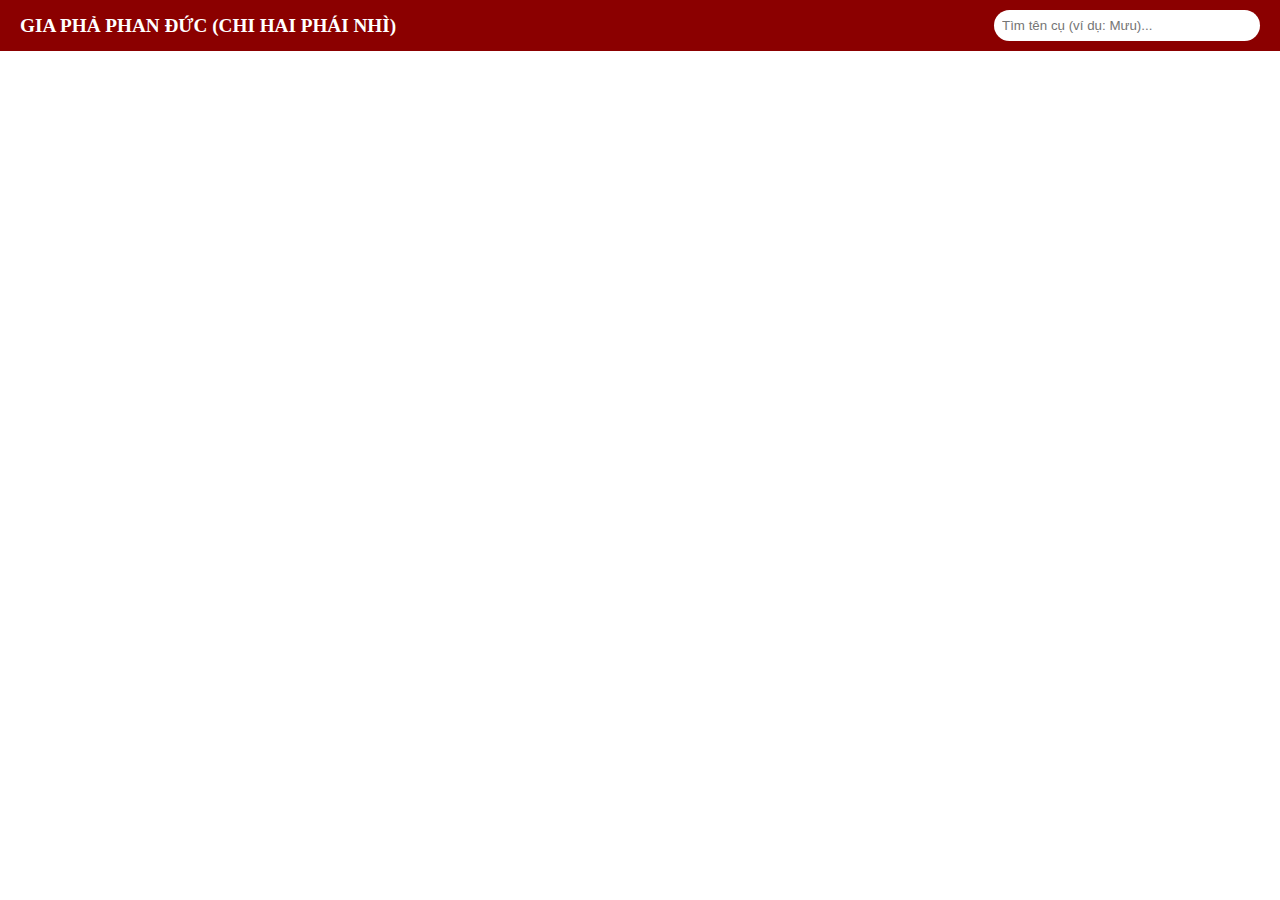
<file: index.html>
<!DOCTYPE html>
<html lang="vi">
<head>
    <meta charset="UTF-8">
    <title>Gia Phả Phan Đức - Chi Hai Phái Nhì</title>
    <script src="https://d3js.org/d3.v7.min.js"></script>
    <style>
        :root { --primary-color: #8b0000; --bg-color: #fdfaf6; }
        body { font-family: 'Times New Roman', Times, serif; margin: 0; background: var(--bg-color); display: flex; flex-direction: column; height: 100vh; }
        
        /* Menu phía trên */
        nav { background: var(--primary-color); color: white; padding: 10px 20px; display: flex; justify-content: space-between; align-items: center; box-shadow: 0 2px 10px rgba(0,0,0,0.3); }
        .search-box { padding: 8px; border-radius: 20px; border: none; width: 250px; outline: none; }

        /* Vùng hiển thị chính */
        main { display: flex; flex: 1; overflow: hidden; }
        #tree-container { flex: 1; background: white; cursor: grab; position: relative; }
        
        /* Sidebar thông tin */
        #sidebar { width: 320px; background: white; border-left: 2px solid #eee; padding: 20px; box-shadow: -2px 0 5px rgba(0,0,0,0.05); overflow-y: auto; display: none; }
        .info-header { color: var(--primary-color); border-bottom: 2px solid var(--primary-color); padding-bottom: 10px; margin-bottom: 15px; }
        
        .node circle { stroke-width: 2px; transition: 0.3s; }
        .node-male circle { fill: #fff; stroke: var(--primary-color); }
        .node-female circle { fill: #fff; stroke: #ff69b4; }
        .node:hover circle { r: 10; fill: #ffeb3b; }
        .node text { font-size: 14px; font-weight: bold; }
        .link { fill: none; stroke: #ccc; stroke-width: 1.5px; }
    </style>
</head>
<body>

<nav>
    <div style="font-size: 1.2rem; font-weight: bold;">GIA PHẢ PHAN ĐỨC (CHI HAI PHÁI NHÌ)</div>
    <input type="text" class="search-box" placeholder="Tìm tên cụ (ví dụ: Mưu)..." oninput="searchName(this.value)">
</nav>

<main>
    <div id="tree-container"></div>
    <div id="sidebar">
        <div class="info-header"><h3 id="side-name">Thông tin chi tiết</h3></div>
        <p><b>Đời thứ:</b> <span id="side-generation"></span></p>
        <p><b>Ngày mất:</b> <span id="side-death"></span></p>
        <p><b>Nơi an táng:</b> <span id="side-burial"></span></p>
        <p><b>Ghi chú:</b> <div id="side-note" style="font-style: italic; color: #555;"></div></p>
    </div>
</main>

<script>
    const SHEET_ID = "1H5Gi3MXAD6p9tywPmaiz4awtuETRKtK03cR_-bXeLVU";
    const API_URL = `https://opensheet.elk.sh/${SHEET_ID}/giapha1`;
    let allNodes = [];

    async function init() {
        try {
            const res = await fetch(API_URL);
            const rawData = await res.json();
            
            const data = rawData.map(d => {
                const row = {};
                for (let key in d) row[key.toLowerCase().trim()] = d[key];
                return {
                    id: String(d.ID || "").trim(),
                    parentId: String(d.Cha_ID || "").trim(),
                    name: (d.Ho_va_Ten || "Chưa rõ").trim(),
                    death: row['ngay_mat'] || "Không rõ",
                    burial: row['noi_an_tang'] || row['an_tang'] || "Chưa cập nhật",
                    note: row['ghi_chu'] || "Không có",
                    isWife: String(d.ID).toUpperCase().endsWith('W'),
                    doi: d.Doi || "?"
                };
            }).filter(d => d.id !== "");

            // Logic 1 gốc
            const finalData = data.map((d, i) => {
                if (i === 0) d.parentId = null;
                else if (!d.parentId || d.parentId === "0") d.parentId = data[0].id;
                return d;
            });

            renderTree(finalData);
        } catch (e) { console.error(e); }
    }

    function renderTree(data) {
        const width = 2000, height = data.length * 60;
        const svg = d3.select("#tree-container").append("svg")
            .attr("width", "100%").attr("height", "100%")
            .call(d3.zoom().on("zoom", (e) => g.attr("transform", e.transform)))
            .append("g");
        
        const g = svg.append("g").attr("transform", "translate(150, 50)");

        const stratify = d3.stratify().id(d => d.id).parentId(d => d.parentId);
        const root = stratify(data);
        const treeLayout = d3.tree().nodeSize([50, 250]);
        treeLayout(root);

        g.selectAll(".link").data(root.links()).enter().append("path")
            .attr("class", "link")
            .attr("d", d3.linkHorizontal().x(d => d.y).y(d => d.x));

        const node = g.selectAll(".node").data(root.descendants()).enter().append("g")
            .attr("class", d => `node ${d.data.isWife ? 'node-female' : 'node-male'}`)
            .attr("transform", d => `translate(${d.y},${d.x})`)
            .on("click", (e, d) => showSidebar(d.data));

        node.append("circle").attr("r", 8);
        node.append("text").attr("dy", "0.35em").attr("x", d => d.children ? -15 : 15)
            .style("text-anchor", d => d.children ? "end" : "start")
            .text(d => (d.data.isWife ? "(Bà) " : "Ông ") + d.data.name);
        
        allNodes = node; // Lưu lại để tìm kiếm
    }

    function showSidebar(d) {
        document.getElementById('sidebar').style.display = 'block';
        document.getElementById('side-name').innerText = (d.isWife ? "(Bà) " : "Ông ") + d.name;
        document.getElementById('side-generation').innerText = d.doi;
        document.getElementById('side-death').innerText = d.death;
        document.getElementById('side-burial').innerText = d.burial;
        document.getElementById('side-note').innerText = d.note;
    }

    function searchName(val) {
        if (!val) { allNodes.style("opacity", 1); return; }
        allNodes.style("opacity", d => d.data.name.toLowerCase().includes(val.toLowerCase()) ? 1 : 0.1);
    }

    init();
</script>
</body>
</html>
</file>
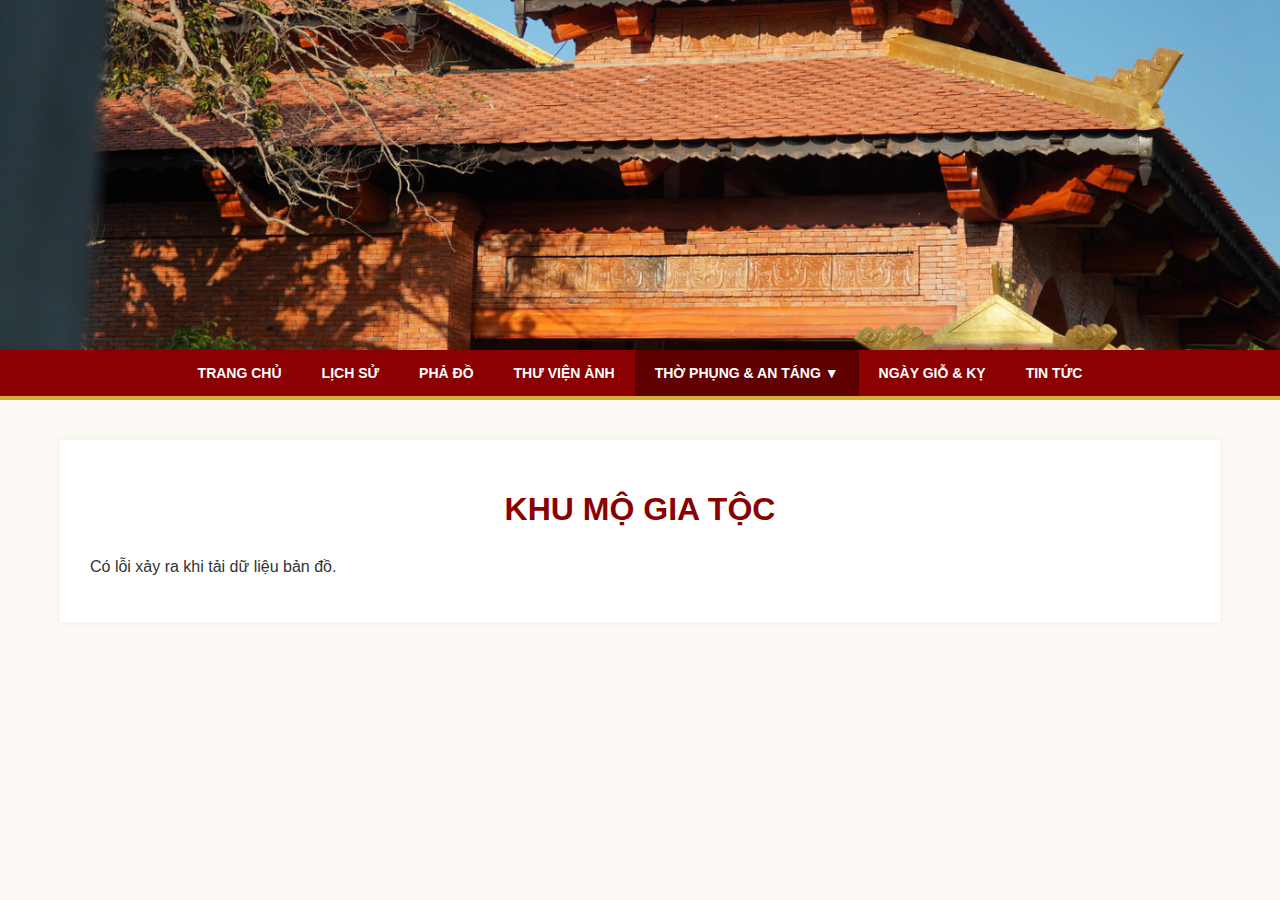
<file: khu-mo.html>
<!DOCTYPE html>
<html lang="vi">
<head>
    <meta charset="UTF-8">
    <meta name="viewport" content="width=device-width, initial-scale=1.0">
    <title>Khu Mộ Gia Tộc - Phan Đức</title>
    <link rel="stylesheet" href="style.css">
</head>
<body>

<div class="banner-container">
    <img src="image4.jpg" alt="Nhà thờ họ Phan Đức" class="banner-image">
</div>

<nav class="navbar">
    <a href="index.html">Trang Chủ</a>
    <a href="lich-su.html">Lịch Sử</a>
    <a href="pha-he.html">Phả Đồ</a>
    <a href="thu-vien-anh.html">Thư Viện Ảnh</a>
    <div class="dropdown">
        <button class="dropbtn active">Thờ Phụng & An Táng ▼</button>
        <div class="dropdown-content">
            <a href="tho-phung.html">Nơi Thờ Phụng</a>
            <a href="khu-mo.html" class="active">Khu Mộ Gia Tộc</a>
        </div>
    </div>
    <a href="ngay-gio.html">Ngày Giỗ & Kỵ</a>
    <a href="tin-tuc.html">Tin Tức</a>
</nav>

<main class="content-section">
    <h1 style="text-align: center; color: var(--red-dark); margin-bottom: 30px;">KHU MỘ GIA TỘC</h1>
    
    <div id="content-container">
        <p style="text-align: center;">Đang tải dữ liệu...</p>
    </div>
</main>

<script>
    const SHEET_ID = "1H5Gi3MXAD6p9tywPmaiz4awtuETRKtK03cR_-bXeLVU";
    // Đảm bảo tên tab trong Sheets của bạn đúng là: khu_mo
    const API_URL = `https://opensheet.elk.sh/${SHEET_ID}/khu_mo`;

    async function loadKhuMo() {
        try {
            const res = await fetch(API_URL);
            const data = await res.json();
            
            if (!Array.isArray(data)) {
                document.getElementById('content-container').innerHTML = "<p>Lỗi: Không tìm thấy dữ liệu trong Sheets.</p>";
                return;
            }

            let html = "";
            data.forEach(item => {
                html += `
                    <div class="location-card" style="margin-bottom: 50px; background: #fff; padding: 20px; border-radius: 10px; box-shadow: 0 4px 15px rgba(0,0,0,0.1);">
                        <h2 style="color: #8B0000; border-bottom: 2px solid #D4AF37; padding-bottom: 10px; margin-top: 0;">${item.Ten_khu}</h2>
                        <div style="display: flex; flex-wrap: wrap; gap: 20px; margin-top: 20px;">
                            <img src="${item.Hinh_anh}" style="flex: 1; min-width: 300px; height: 300px; object-fit: cover; border-radius: 8px;" alt="${item.Ten_khu}">
                            
                            <div style="flex: 1; min-width: 300px; height: 300px;">
                                <iframe src="${item.Link_map}" width="100%" height="100%" style="border:0; border-radius: 8px;" allowfullscreen="" loading="lazy"></iframe>
                            </div>
                        </div>
                        <div style="margin-top: 20px; line-height: 1.6;">
                            <p><strong>📍 Địa chỉ:</strong> ${item.Dia_chi}</p>
                            <p><strong>📝 Mô tả:</strong> ${item.Mo_ta}</p>
                        </div>
                    </div>
                `;
            });
            document.getElementById('content-container').innerHTML = html;
        } catch (error) {
            console.error("Lỗi tải dữ liệu:", error);
            document.getElementById('content-container').innerHTML = "<p>Có lỗi xảy ra khi tải dữ liệu bản đồ.</p>";
        }
    }
    
    loadKhuMo();
</script>

</body>
</html>
</file>
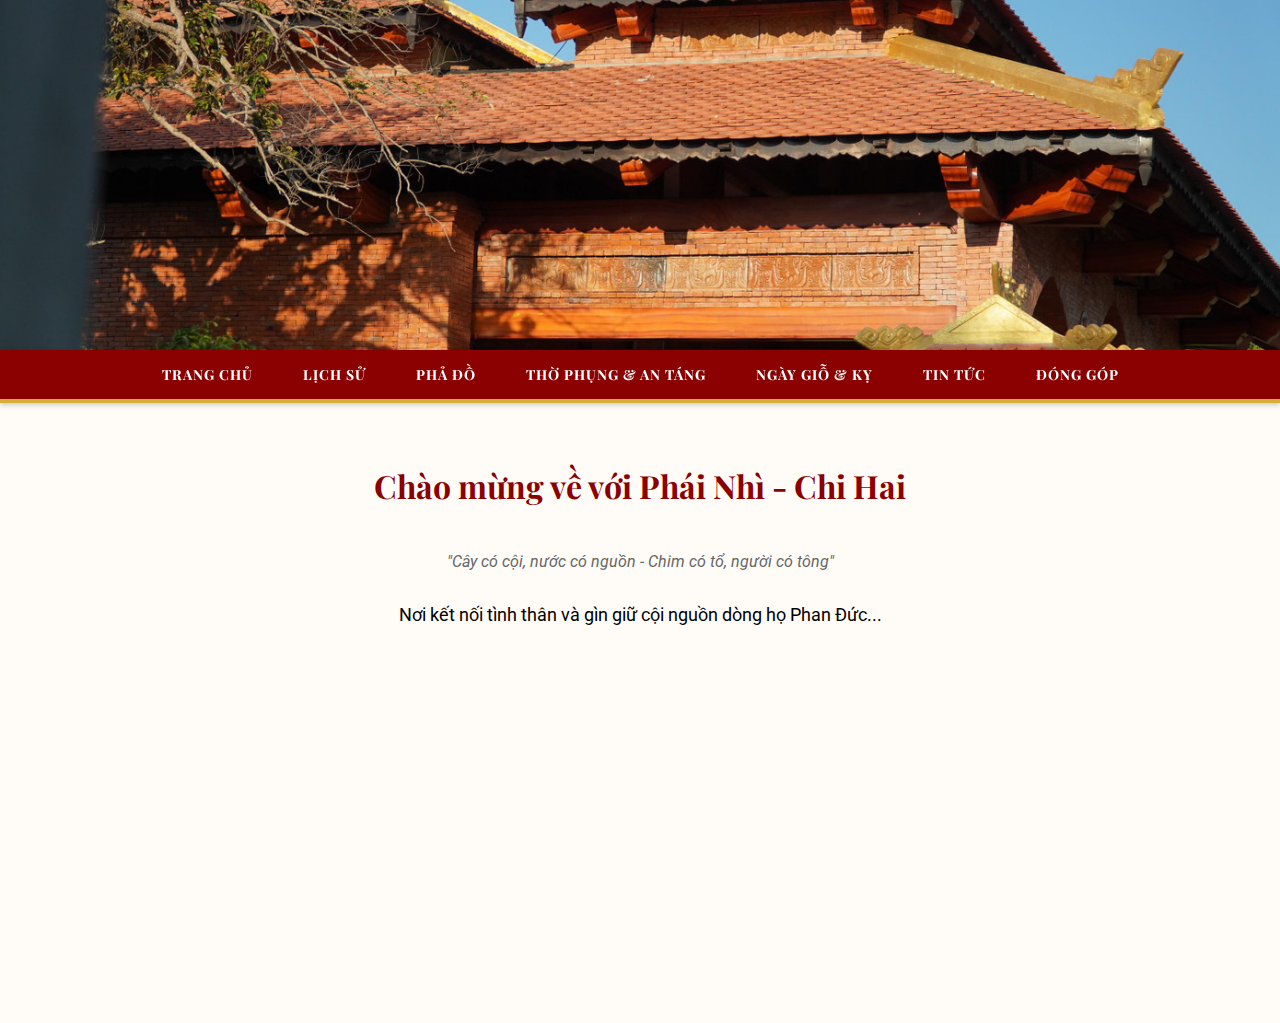
<file: test.html>
<!DOCTYPE html>
<html lang="vi">
<head>
    <meta charset="UTF-8">
    <meta name="viewport" content="width=device-width, initial-scale=1.0">
    <title>Gia Phả Phan Đức - Chi Hai Phái Nhì</title>
    <script src="https://d3js.org/d3.v7.min.js"></script>
    <link href="https://fonts.googleapis.com/css2?family=Playfair+Display:wght@700&family=Roboto&display=swap" rel="stylesheet">
    <style>
        /* Định nghĩa màu sắc chủ đạo */
        :root { --red-dark: #8b0000; --gold: #d4af37; --bg-light: #fffcf8; }
        body { font-family: 'Roboto', 'Times New Roman', serif; margin: 0; background: var(--bg-light); }
        h1, h2, .navbar a { font-family: 'Playfair Display', serif; }

        /* --- PHẦN BANNER MỚI THÊM --- */
        .banner-container {
            width: 100%;
            max-height: 350px; /* Chiều cao tối đa của banner, bạn có thể chỉnh số này */
            overflow: hidden; /* Ẩn phần thừa nếu ảnh quá cao */
            background-color: var(--red-dark); /* Màu nền phòng khi ảnh chưa tải xong */
            display: flex;
            align-items: center;
            justify-content: center;
        }
        .banner-image {
            width: 100%;
            height: auto;
            object-fit: cover; /* Đảm bảo ảnh phủ kín khung mà không bị méo */
            display: block;
        }
        /* --------------------------- */
        
        /* Menu chính */
        .navbar { background: var(--red-dark); display: flex; justify-content: center; flex-wrap: wrap; position: sticky; top: 0; z-index: 1000; border-bottom: 4px solid var(--gold); box-shadow: 0 2px 5px rgba(0,0,0,0.2); }
        .navbar a { color: white; text-decoration: none; padding: 15px 25px; font-weight: bold; text-transform: uppercase; font-size: 14px; transition: 0.3s; letter-spacing: 1px; }
        .navbar a:hover { background: rgba(255,255,255,0.15); color: var(--gold); }
        .navbar a.active { background: var(--gold); color: var(--red-dark); }

        /* Vùng nội dung */
        .content-section { display: none; padding: 40px 20px; max-width: 1200px; margin: auto; min-height: 60vh; animation: fadeIn 0.5s ease-in-out; }
        .content-section.active { display: block; }
        @keyframes fadeIn { from { opacity: 0; transform: translateY(10px); } to { opacity: 1; transform: translateY(0); } }

        .section-header { border-bottom: 3px solid var(--red-dark); color: var(--red-dark); margin-bottom: 30px; padding-bottom: 15px; text-align: center; font-size: 2rem; }
        
        /* Đặc thù trang Phả hệ */
        #tree-display { width: 100%; height: 700px; background: white; border: 2px solid #ddd; border-radius: 8px; overflow: auto; box-shadow: inset 0 0 20px rgba(0,0,0,0.05); }
        .node circle { fill: #fff; stroke: var(--red-dark); stroke-width: 2.5px; transition: 0.3s; }
        .node text { font-size: 14px; font-weight: bold; }
        .link { fill: none; stroke: #ccc; stroke-width: 1.5px; }
    </style>
</head>
<body>

<div class="banner-container">
    <img src="image4.jpg" alt="Nhà thờ họ Phan Đức - Chi Hai Phái Nhì" class="banner-image">
</div>
<div class="navbar">
    <a href="test.html">Trang Chủ</a>
    <a href="lich-su.html">Lịch Sử</a> 
    <a href="pha-he.html">Phả Đồ</a>
    <a href="an-tang.html">Thờ Phụng & An Táng</a>
    <a href="ngay-gio.html">Ngày Giỗ & Kỵ</a>
    <a href="tin-tuc.html">Tin Tức</a>
    <a href="dong-gop.html">Đóng Góp</a>
</div>
</div>

<section id="home" class="content-section active">
    <h1 class="section-header" style="border:none;">Chào mừng về với Phái Nhì - Chi Hai</h1>
    <div style="text-align: center; font-style: italic; margin-bottom: 30px; color: #666;">"Cây có cội, nước có nguồn - Chim có tổ, người có tông"</div>
    <p style="text-align: center; font-size: 1.1rem; line-height: 1.6;">Nơi kết nối tình thân và gìn giữ cội nguồn dòng họ Phan Đức...</p>
</section>

<section id="history" class="content-section">
    <h2 class="section-header">Lịch sử Dòng họ</h2>
    <p>Thông tin về cụ Phan Đức Mưu và tổ tiên từ đời thứ 1 đến nay...</p>
</section>

<section id="tree" class="content-section">
    <h2 class="section-header">Sơ đồ Phả hệ Trực tuyến</h2>
    <div id="tree-display"></div>
</section>

<section id="sacred" class="content-section">
    <h2 class="section-header">Nơi an táng & Thờ phụng</h2>
    <ul>
        <li>Nghĩa trang Trà Am, Huế</li>
        <li>Nghĩa trang gia đình Phan Đức - Hòa Sơn, Đà Nẵng</li>
        <li>Nhà thờ phái Hai, Chi Hai - Vỹ Dạ, Huế</li>
    </ul>
</section>

<section id="anniversary" class="content-section">
    <h2 class="section-header">Ngày Giỗ & Kỵ</h2>
    <p>Danh sách các ngày kỷ niệm quan trọng trong năm của phái...</p>
</section>

<section id="news" class="content-section">
    <h2 class="section-header">Tin Tức Dòng Họ</h2>
    <p>Các hoạt động mới nhất của Ban liên lạc...</p>
</section>

<section id="donate" class="content-section">
    <h2 class="section-header">Đóng Góp Xây Dựng Gia Phả</h2>
    <p>Gửi thông tin, hình ảnh hoặc đóng góp quỹ để duy trì website...</p>
</section>

<script>
    // Xử lý chuyển tab
    function tab(evt, sectionId) {
        document.querySelectorAll('.content-section').forEach(s => s.classList.remove('active'));
        document.querySelectorAll('.navbar a').forEach(a => a.classList.remove('active'));
        document.getElementById(sectionId).classList.add('active');
        evt.currentTarget.classList.add('active');
        if(sectionId === 'tree') { initTree(); }
    }

    // Vẽ cây D3 (Logic cũ)
    async function initTree() {
        if (document.querySelector("#tree-display svg")) return;
        const SHEET_ID = "1H5Gi3MXAD6p9tywPmaiz4awtuETRKtK03cR_-bXeLVU";
        try {
            const res = await fetch(`https://opensheet.elk.sh/${SHEET_ID}/giapha1`);
            const rawData = await res.json();
            const data = rawData.map(d => ({
                id: String(d.ID || "").trim(),
                parentId: String(d.Cha_ID || d.cha || "").trim(),
                name: (d.Ho_va_Ten || d.ten || "Chưa rõ").trim(),
                isWife: String(d.ID).toUpperCase().endsWith('W')
            })).filter(d => d.id !== "");

            let rootId = data[0].id;
            const finalData = data.map((d, index) => {
                if (index === 0) d.parentId = null;
                else if (d.parentId === "0" || d.parentId === "") d.parentId = rootId;
                return d;
            });

            const width = document.getElementById('tree-display').offsetWidth;
            const height = finalData.length * 50 + 200;
            const svg = d3.select("#tree-display").append("svg")
                .attr("width", width).attr("height", height)
                .append("g").attr("transform", "translate(150, 40)");

            const root = d3.stratify().id(d => d.id).parentId(d => d.parentId)(finalData);
            d3.tree().size([height - 100, width - 300])(root);

            svg.selectAll(".link").data(root.links()).enter().append("path")
                .attr("class", "link").attr("d", d3.linkHorizontal().x(d => d.y).y(d => d.x));

            const node = svg.selectAll(".node").data(root.descendants()).enter().append("g")
                .attr("class", "node").attr("transform", d => `translate(${d.y},${d.x})`);

            node.append("circle").attr("r", 6).style("stroke", d => d.data.isWife ? "#ff69b4" : "#8b0000");
            node.append("text").attr("dy", "0.35em").attr("x", d => d.children ? -12 : 12)
                .style("text-anchor", d => d.children ? "end" : "start")
                .text(d => (d.data.isWife ? "(Bà) " : "Ông ") + d.data.name);
        } catch (e) { console.error(e); }
    }
</script>

</body>
</html>
</file>
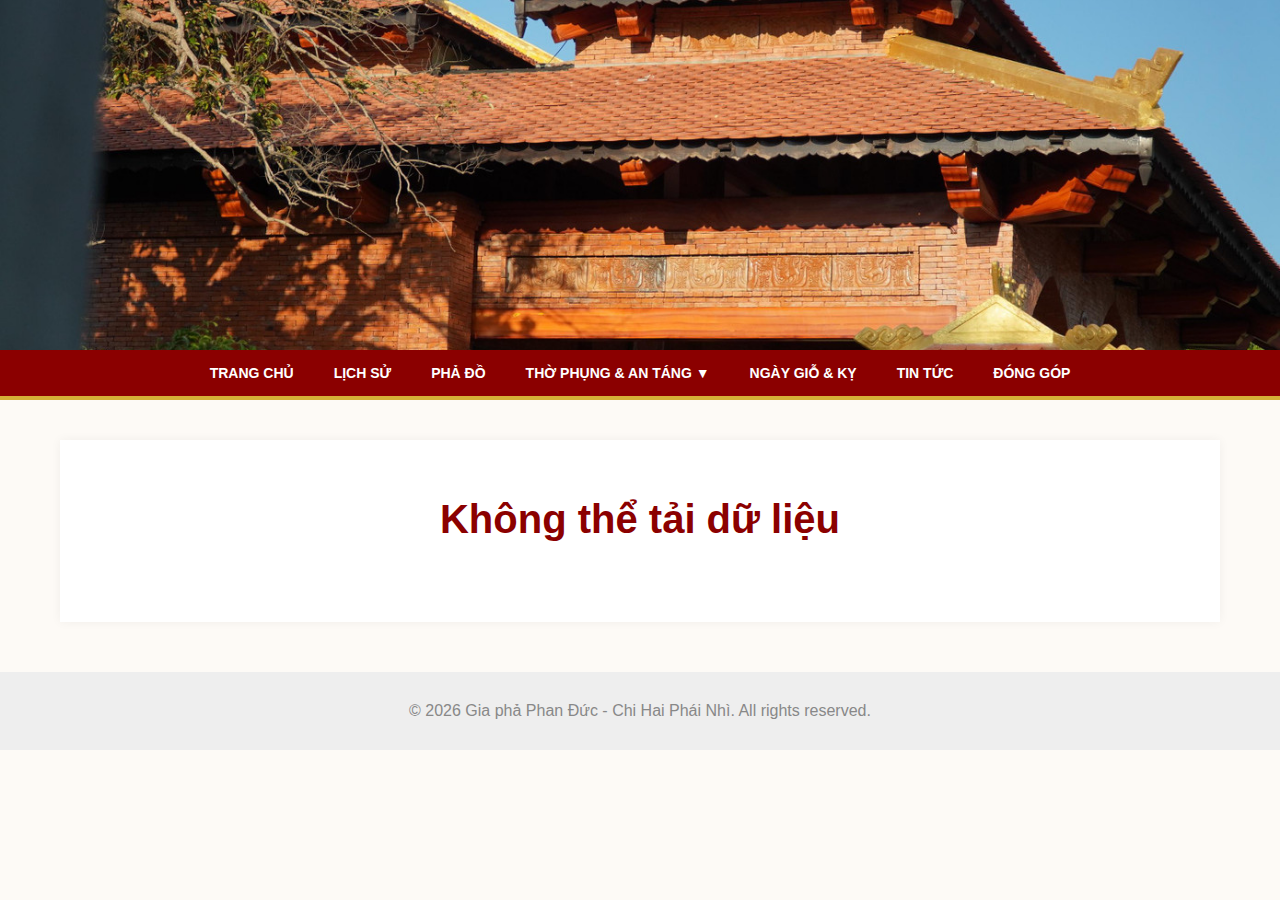
<file: tho-phung.html>
<!DOCTYPE html>
<html lang="vi">
<head>
    <meta charset="UTF-8">
    <meta name="viewport" content="width=device-width, initial-scale=1.0"> 
    <title>Nơi Thờ Phụng - Phan Đức</title>
    <link rel="stylesheet" href="style.css">
    <style>
        /* Phong cách trình bày riêng cho các địa điểm thờ phụng */
        .worship-location { 
            margin-bottom: 60px; 
            padding-bottom: 30px; 
        }
        .worship-location:not(:last-child) { 
            border-bottom: 2px double #ddd; 
        }
        
        .location-name {
            color: var(--red-dark);
            font-size: 1.8rem;
            text-transform: uppercase;
            margin-bottom: 20px;
            display: block;
            border-left: 5px solid var(--gold);
            padding-left: 15px;
        }

        .location-description {
            font-size: 1.1rem;
            line-height: 1.9;
            text-align: justify;
            white-space: pre-wrap; /* Hiển thị đúng các dòng xuống hàng từ Sheets */
        }

        .location-image {
            width: 100%;
            max-width: 800px;
            display: block;
            margin: 30px auto;
            border-radius: 4px;
            box-shadow: 0 4px 12px rgba(0,0,0,0.1);
        }
    </style>
</head>
<body>

<div class="banner-container">
    <img src="image4.jpg" alt="Nhà thờ họ Phan Đức" class="banner-image">
</div>

<nav class="navbar">
    <a href="index.html">Trang Chủ</a>
    <a href="lich-su.html">Lịch Sử</a>
    <a href="pha-he.html">Phả Đồ</a>
    <div class="dropdown">
        <button class="dropbtn">Thờ Phụng & An Táng ▼</button>
        <div class="dropdown-content">
            <a href="tho-phung.html">NƠI THỜ PHỤNG</a>
            <a href="khu-mo.html">KHU MỘ GIA TỘC</a>
        </div>
    </div>
    <a href="ngay-gio.html">Ngày Giỗ & Kỵ</a>
    <a href="tin-tuc.html">Tin Tức</a>
    <a href="dong-gop.html">Đóng Góp</a>
</nav>

<main class="content-section">
    <h1 id="main-title" style="text-align: center; color: var(--red-dark); font-size: 2.5rem; margin-bottom: 50px;">CÁC NƠI THỜ PHỤNG</h1>
    <div id="worship-list"></div>
</main>

<script>
    const SHEET_ID = "1H5Gi3MXAD6p9tywPmaiz4awtuETRKtK03cR_-bXeLVU";
    // Đã cập nhật tên Sheet thành noi_tho_phung theo yêu cầu của bạn
    const API_URL = `https://opensheet.elk.sh/${SHEET_ID}/noi_tho_phung`;

    async function loadWorshipData() {
        try {
            const res = await fetch(API_URL);
            const data = await res.json();
            let listHtml = "";
            
            data.forEach(item => {
                if(item.Vi_tri === "Tieu_de") {
                    document.getElementById('main-title').innerText = item.Noi_dung;
                } else {
                    listHtml += `
                        <div class="worship-location">
                            <strong class="location-name">${item.Vi_tri}</strong>
                            <div class="location-description">${item.Noi_dung}</div>
                            ${item.Hinh_anh ? `<img src="${item.Hinh_anh}" class="location-image" alt="${item.Vi_tri}">` : ''}
                        </div>
                    `;
                }
            });
            document.getElementById('worship-list').innerHTML = listHtml;
        } catch (e) { 
            console.error("Lỗi tải dữ liệu:", e);
            document.getElementById('main-title').innerText = "Không thể tải dữ liệu";
        }
    }
    loadWorshipData();
</script>

<footer>
    &copy; 2026 Gia phả Phan Đức - Chi Hai Phái Nhì. All rights reserved.
</footer>

</body>
</html>
</file>
<file: style.css>
/* --- BIẾN MÀU SẮC CHỦ ĐẠO --- */
:root {
    --red-dark: #8b0000;
    --gold: #d4af37;
    --bg-paper: #fdfaf6;
    --text-color: #333;
    --active-bg: rgba(0, 0, 0, 0.3); /* Màu ô chữ nhật nổi bật */
}

body {
    font-family: 'Roboto', 'Segoe UI', Tahoma, Geneva, Verdana, sans-serif;
    margin: 0;
    background: var(--bg-paper);
    color: var(--text-color);
}

/* --- BANNER --- */
.banner-container {
    width: 100%;
    max-height: 350px;
    overflow: hidden;
    background-color: var(--red-dark);
    display: flex;
    align-items: center;
    justify-content: center;
}

.banner-image {
    width: 100%;
    height: auto;
    object-fit: cover;
    display: block;
}

/* --- THANH MENU (NAVBAR) --- */
.navbar { 
    background: var(--red-dark); 
    display: flex; 
    justify-content: center; 
    position: sticky; 
    top: 0; 
    z-index: 1000; 
    border-bottom: 4px solid var(--gold); 
}

/* Định dạng chung cho tất cả các mục Menu */
.navbar a, .navbar .dropbtn { 
    color: white; 
    text-decoration: none; 
    padding: 15px 20px; 
    font-weight: bold; 
    text-transform: uppercase; 
    font-size: 14px; 
    display: inline-block;
    border: none;
    background: none;
    font-family: inherit;
    cursor: pointer;
    transition: 0.3s;
}

/* Hiệu ứng khi di chuột qua */
.navbar a:hover, .dropdown:hover .dropbtn {
    background-color: rgba(255,255,255,0.15);
    color: var(--gold);
}

/* QUAN TRỌNG: Hiệu ứng ô chữ nhật cho trang hiện tại */
.navbar a.active, .dropbtn.active {
    background-color: var(--active-bg) !important;
    border-radius: 4px;
    box-shadow: inset 0 0 5px rgba(0,0,0,0.2);
}

/* --- DROPDOWN (MENU CON) --- */
.dropdown { position: relative; display: inline-block; }

.dropdown-content {
    display: none;
    position: absolute;
    background-color: #ffffff;
    min-width: 220px;
    z-index: 1001;
    border-top: 3px solid var(--gold);
    box-shadow: 0px 8px 16px rgba(0,0,0,0.1);
}

.dropdown-content a {
    color: #333 !important;
    padding: 12px 20px;
    display: block;
    text-transform: uppercase; /* Cho đồng bộ với menu chính */
    font-weight: bold;
    text-align: left;
    border-bottom: 1px solid #eee;
}

.dropdown-content a:hover {
    background-color: #f8f8f8;
    color: var(--red-dark) !important;
}

.dropdown:hover .dropdown-content { display: block; }

/* --- NỘI DUNG TRANG --- */
.content-section {
    max-width: 1100px;
    margin: 40px auto;
    padding: 30px;
    background: white;
    box-shadow: 0 0 10px rgba(0,0,0,0.05);
}

/* --- ĐỊNH DẠNG SƠ ĐỒ PHẢ HỆ (D3) --- */
#tree-display { 
    width: 100%; 
    height: auto; 
    min-height: 600px;
    background: white; 
    border: 1px solid #ddd; 
    border-radius: 8px; 
    overflow: auto; 
}
.node circle { fill: #fff; stroke-width: 2.5px; }
.node text { font-size: 14px; font-weight: bold; }
.link { fill: none; stroke: var(--red-dark); stroke-width: 1.5px; opacity: 0.4; }

/* --- TỐI ƯU GIAO DIỆN CHO ĐIỆN THOẠI (BẢN TRẢI PHẲNG MENU) --- */
@media screen and (max-width: 768px) {
    .navbar {
        display: flex !important;
        overflow-x: auto !important; /* Cho phép vuốt ngang */
        white-space: nowrap !important;
        justify-content: flex-start !important;
        padding: 0 10px !important;
        -webkit-overflow-scrolling: touch;
    }

    .navbar::-webkit-scrollbar {
        display: none; /* Ẩn thanh cuộn cho đẹp */
    }

    /* Giấu nút "THỜ PHỤNG & AN TÁNG ▼" trên điện thoại */
    .dropbtn {
        display: none !important;
    }

    /* Đưa các mục con (Nơi thờ phụng, Khu mộ) ra nằm cùng hàng với menu chính */
    .dropdown-content {
        display: flex !important;
        position: static !important; /* Bỏ chế độ bay lơ lửng */
        background: none !important;
        box-shadow: none !important;
        border: none !important;
    }

    .navbar a, .dropdown-content a {
        border-bottom: none !important; /* XÓA VIỀN TRẮNG DƯỚI CHỮ */
        padding: 12px 15px !important;
        font-size: 13px !important;
        display: inline-block !important;
        color: white !important; /* Đảm bảo chữ luôn trắng trên nền đỏ */
    }

    /* Hiệu ứng ô hình chữ nhật nổi bật khi ở trang hiện tại */
    .navbar a.active, .dropdown-content a.active {
        background-color: var(--active-bg) !important;
        border-radius: 4px;
        padding: 8px 12px !important;
    }
}

footer { text-align: center; padding: 30px; color: #888; background: #eee; margin-top: 50px; }
/* Khung chứa ảnh bìa để giới hạn phần ảnh bị phóng to */
.img-wrapper {
    width: 100%;
    height: 200px;
    overflow: hidden; /* Quan trọng: Để ảnh không bị tràn ra ngoài khi to lên */
    border-radius: 4px;
}



/* --- TỔNG HỢP ĐỊNH DẠNG ALBUM CARD --- */
.album-card {
    background: #fff;
    padding: 15px;
    border-radius: 8px;
    box-shadow: 0 4px 10px rgba(0,0,0,0.1);
    transition: transform 0.3s ease, box-shadow 0.3s ease;
    display: flex;
    flex-direction: column;
}

.album-card:hover {
    transform: translateY(-5px);
    box-shadow: 0 10px 20px rgba(0,0,0,0.15) !important;
}

/* Cố định tên Album - Chừa sẵn 3 dòng */
.album-card h3 {
    color: var(--red-dark);
    margin: 0 0 5px 0;
    font-size: 1.1rem;
    line-height: 1.4;
    min-height: 4.2em;      /* 1.4 * 3 dòng */
    display: -webkit-box;
    -webkit-line-clamp: 3;  /* Cắt sau dòng 3 */
    -webkit-box-orient: vertical;
    overflow: hidden;
}

/* Cố định phần giới thiệu - Chừa sẵn 2 dòng */
.album-desc {
    font-size: 0.9rem;
    color: #555;
    font-style: italic;
    margin-bottom: 15px;
    line-height: 1.4;
    min-height: 2.8em;      /* 1.4 * 2 dòng */
    display: -webkit-box;
    -webkit-line-clamp: 2;  /* Cắt sau dòng 2 */
    -webkit-box-orient: vertical;
    overflow: hidden;
}

/* Hiệu ứng phóng to ảnh bìa */
.img-wrapper {
    width: 100%;
    height: 200px;
    overflow: hidden;
    border-radius: 4px;
}

.img-wrapper img {
    width: 100%;
    height: 100%;
    object-fit: cover;
    transition: transform 0.5s ease;
}

.album-card:hover .img-wrapper img {
    transform: scale(1.1);
}
/* --- ĐỊNH DẠNG PHẢ ĐỒ TRÊN NỀN CỔ --- */

/* Kiểu dáng cho các "Khung tên" (Nodes) */
.node rect {
    fill: #fffdf0; /* Màu nền vàng nhạt kem */
    stroke: #d4af37; /* Viền màu vàng kim (gold) */
    stroke-width: 2px;
    rx: 10px; /* Bo tròn góc nhẹ */
    ry: 10px;
    filter: drop-shadow(2px 2px 3px rgba(0,0,0,0.2)); /* Đổ bóng nhẹ cho nổi */
}

/* Kiểu dáng chữ trong khung */
.node text {
    font: 14px sans-serif;
    fill: #8b0000; /* Màu chữ đỏ đậm */
    font-weight: bold;
    text-anchor: middle; /* Căn giữa chữ */
}

/* Kiểu dáng chữ chức danh/vai vế (nếu có) */
.node text.role {
    font-size: 11px;
    fill: #555;
    font-weight: normal;
}

/* Kiểu dáng đường nối và mũi tên (Links) */
.link {
    fill: none;
    stroke: #8b4513; /* Màu nâu đất/đồng */
    stroke-width: 2px;
    stroke-opacity: 0.8;
}

/* Hiệu ứng khi di chuột vào hộp tên */
.node:hover rect {
    fill: #ffffff;
    stroke: #ff0000;
    cursor: pointer;
}
</file>
